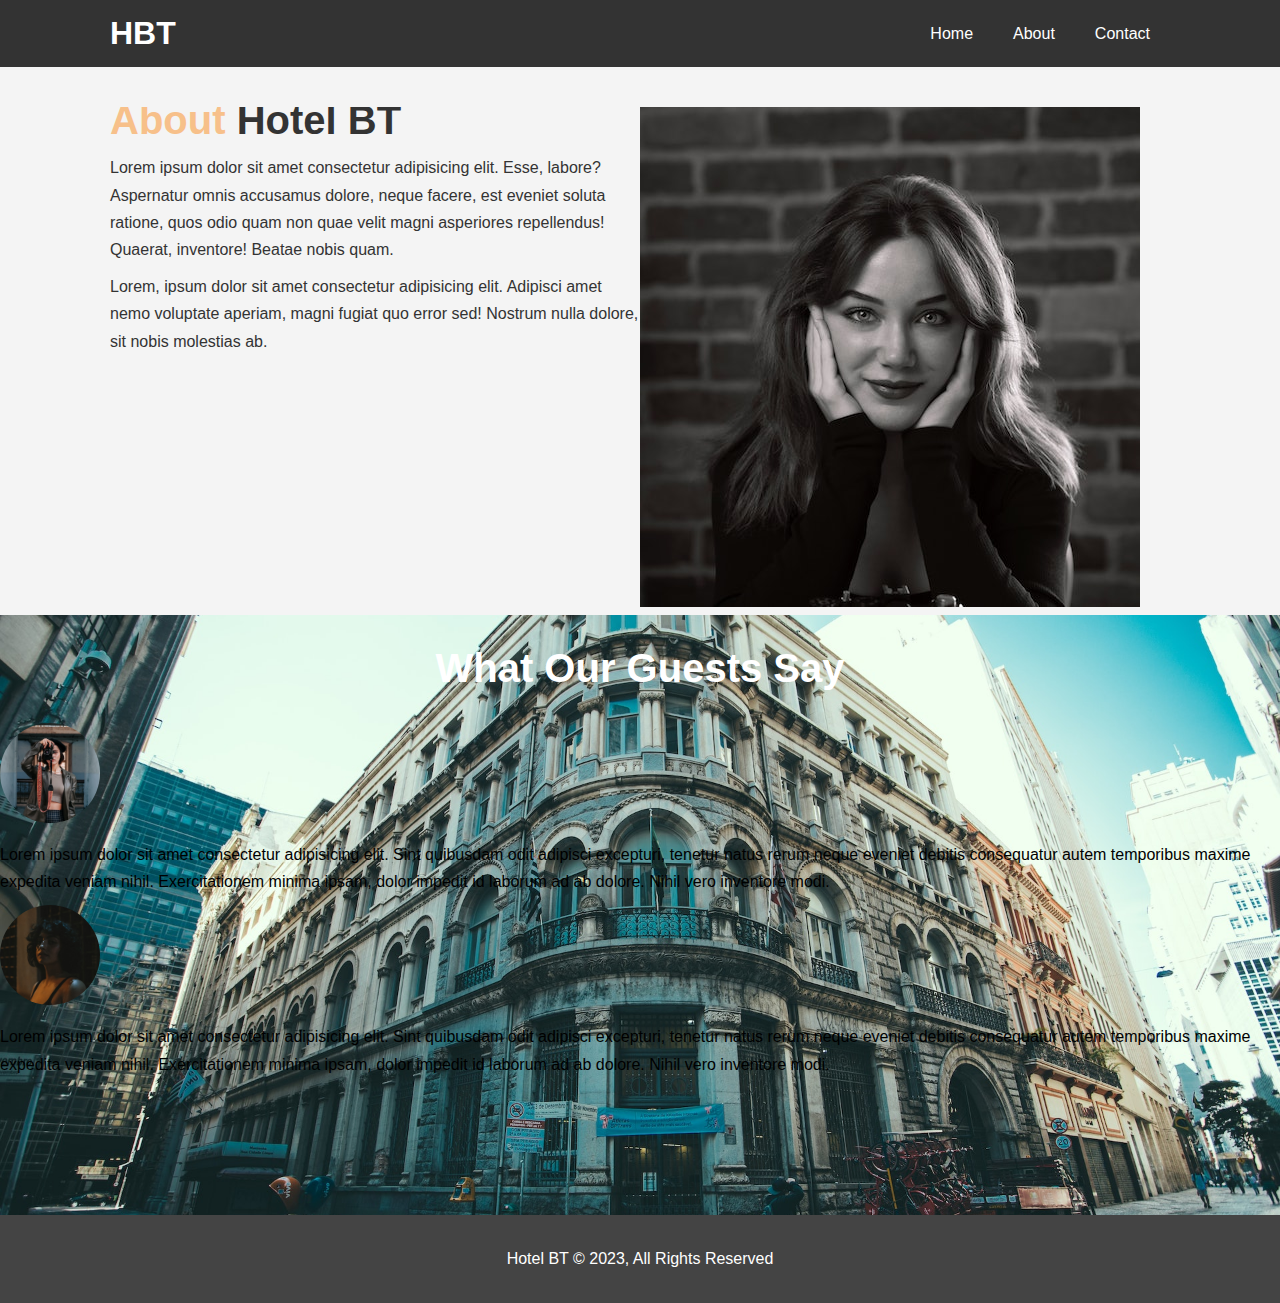
<file: about.html>
<!DOCTYPE html>
<html lang="en">

<head>
    <meta charset="UTF-8">
    <meta http-equiv="X-UA-Compatible" content="IE=edge">
    <meta name="viewport" content="width=device-width, initial-scale=1.0">
    <meta name="description" content="Welcome to the most extraordinary hotel in Boston Massachusetts">
    <meta name="keywords" content="hotel,boston hotel, new england hotel">
    <link rel="stylesheet" href="css/style.css">
    <title>Hotel BT | About</title>
</head>

<body>

    <header>
        <nav id="navbar">
            <div class="container">
                <h1 class="logo"><a href="index.html">HBT</a></h1>
                <ul>
                    <li><a href="index.html">Home</a></li>
                    <li><a href="about.html">About</a></li>
                    <li><a href="contact.html">Contact</a></li>
                </ul>
            </div>
        </nav>


    </header>

    <section id="about-info" class="bg-light" py-3>
        <div class="container">
            <div class="info-left">
                <h1 class="l-heading"><span class="text-primary"> About </span>Hotel BT</h1>
                Lorem ipsum dolor sit amet consectetur adipisicing elit. Esse, labore? Aspernatur omnis accusamus
                dolore, neque facere, est eveniet soluta ratione, quos odio quam non quae velit magni asperiores
                repellendus! Quaerat, inventore! Beatae nobis quam.
                <p>Lorem, ipsum dolor sit amet consectetur adipisicing elit. Adipisci amet nemo voluptate aperiam, magni
                    fugiat quo error sed! Nostrum nulla dolore, sit nobis molestias ab.</p>
            </div>
            <div class="info-right"></div>
            <img src=".//img/person-2.jpg" alt="hotel">
        </div>
    </section>

    <div class="clr"></div>

    <section id="testimonials" class="py-3">
        <div class="testimonial">
            <h2 class="l-heading">What Our Guests Say</h2>
            <div class="testiomonial">
                <img src="./img/person-1.jpg" alt="Samantha">
                <p>Lorem ipsum dolor sit amet consectetur adipisicing elit. Sint quibusdam odit adipisci excepturi,
                    tenetur natus rerum neque eveniet debitis consequatur autem temporibus maxime expedita veniam nihil.
                    Exercitationem minima ipsam, dolor impedit id laborum ad ab dolore. Nihil vero inventore modi.</p>
            </div>
            <div class="testimonial">
                <img src="./img/reyhan.jpg" alt="Jen">
                <p>Lorem ipsum dolor sit amet consectetur adipisicing elit. Sint quibusdam odit adipisci excepturi,
                    tenetur natus rerum neque eveniet debitis consequatur autem temporibus maxime expedita veniam nihil.
                    Exercitationem minima ipsam, dolor impedit id laborum ad ab dolore. Nihil vero inventore modi.</p>
            </div>
        </div>
    </section>




    <footer id="main-footer">

        <p>Hotel BT &copy; 2023, All Rights Reserved</p>

    </footer>






</body>

</html>
</file>
<file: css/style.css>
* {
  margin: 0;
  padding: 0;
  box-sizing: border-box;
}
/* Main Styling */
html,
body {
  font-family: "Segoe UI", Tahoma, Geneva, Verdana, sans-serif;
  line-height: 1.7em;
}

a {
  color: #333;
  text-decoration: none;
}

h1,
h2,
h3 {
  padding-bottom: 20px;
}

p {
  margin: 10px 0;
}
/* Utility Classes */
.container {
  margin: auto;
  max-width: 1100px;
  overflow: auto;
  padding: 0 20px;
}

.text-primary {
  color: #f7c08a;
}

.lead {
  font-size: 20px;
}

.btn {
  display: inline-block;
  font-size: 18px;
  color: #fff;
  background: #333;
  padding: 13px 20px;
  border: none;
  cursor: pointer;
}
.btn:hover {
  background: #f7c08a;
  color: #333;
}
.btn-light {
  background: #f4f4f4;
  color: #333;
}
.bg-dark {
  background: #333;
  color: #f4f4f4;
}
.bg-light {
  background: #f4f4f4;
  color: #333;
}
.bg-primary {
  color: #333;
  background: #f7c08a;
}
.clr {
  clear: both;
}
.l-heading {
  font-size: 40px;
}
.py-1 {
  padding: 10px 0;
}
.py-2 {
  padding: 20px 0;
}
.py-3 {
  padding: 30px 0;
}
/* Navbar */
#navbar {
  background-color: #333;
  color: #fff;
  overflow: auto;
}

#navbar a {
  color: #fff;
}

#navbar h1 {
  float: left;
  padding-top: 20px;
}

#navbar ul {
  list-style: none;
  float: right;
}

#navbar ul li {
  float: left;
}

#navbar ul li a {
  display: block;
  padding: 20px;
  text-align: center;
}
#navbar ul li a:hover,
#navbar ul li a.current {
  background-color: #444;
  color: #f7c08a;
}
/* SHOWCASE */

#showcase {
  background: url(../img/showcase.jpg) no-repeat center center/cover;
  height: 600px;
}

#showcase .showcase-content {
  color: #020202;
  text-align: center;
  padding-top: 170px;
}

#showcase .showcase-content h1 {
  font-size: 60px;
  line-height: 1.2em;
}

#showcase .showcase-content p {
  padding-bottom: 20px;
  line-height: 1.7em;
}

#home-info {
  height: 400px;
}

#home-info .info-img {
  float: left;
  width: 50%;
  background: url("../img/photo-1.jpg") no-repeat;
  min-height: 100%;
}

#home-info .info-content {
  float: right;
  width: 50%;
  height: 100%;
  text-align: center;
  padding: 50px 30px;
  overflow: hidden;
}

#home-info .info-content p {
  padding-bottom: 50px;
}

.box {
  float: left;
  width: 33.3%;
  padding: 50px;
  text-align: center;
}

.box i {
  margin-bottom: 20px;
}

#about-info .info-right {
  float: right;
  width: 50%;
  min-height: 100%;
}

#about-info .info-right img {
  display: block;
  margin: auto;
  width: 50%;
  border-radius: 100%;
}
#about-info .info-left {
  float: left;
  width: 50%;
  min-height: 100%;
}

#testimonials {
  height: 600px;
  background: url("../img/photo-1.jpg") no-repeat center center/cover;
  padding-top: 40px;
}

#testimonials h2 {
  color: #fff;
  text-align: center;
  padding-bottom: 40px;
}
#testimanials .testimonial {
  padding: 20px;
  margin-bottom: 40px;
}

#testimonials .testimonial img {
  width: 100px;
  border-radius: 50%;
}

#main-footer {
  text-align: center;
  background: #444;
  color: #fff;
  padding: 20px;
}

#about-info {
  padding-top: 40px;
}

#contact-form .form-group {
  margin-bottom: 20px;
}

#contact-form label {
  display: block;
  margin-bottom: 5px;
}

#contact-form input,
#contact-form textarea {
  width: 100%;
  padding: 10px;
  border: 2px #ddd solid;
}

#contact-form textarea {
  height: 200px;
}

#contact-form input:focus,
#contact-form textarea:focus {
  outline: none;
  border-color: #f7c08a;
}
</file>
